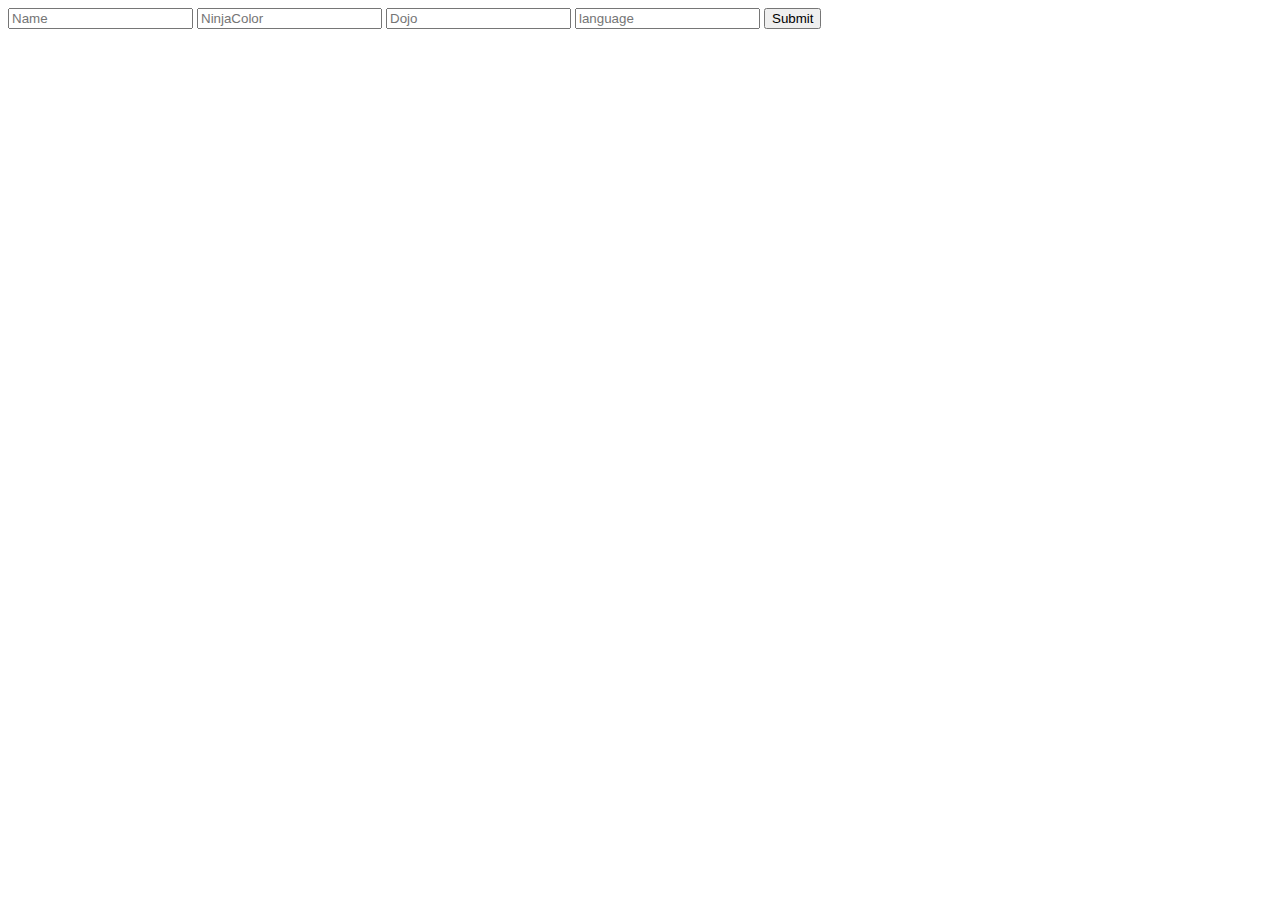
<file: landing_pages/dojos.html>
<!DOCTYPE html>
<html>
  <head>
    <meta charset="utf-8">
    <title>Dojos</title>
    <style type=text/css>
    input {
      display: inline-block;
    }
    </style>
  </head>
  <body>
    <form action="">
      <input type="text" placeholder="Name">
      <input type="text" placeholder="NinjaColor">
      <input type="text" placeholder="Dojo">
      <input type="text" placeholder="language">
      <input type="submit" value="Submit">
    </form>
  </body>
</html>
</file>
